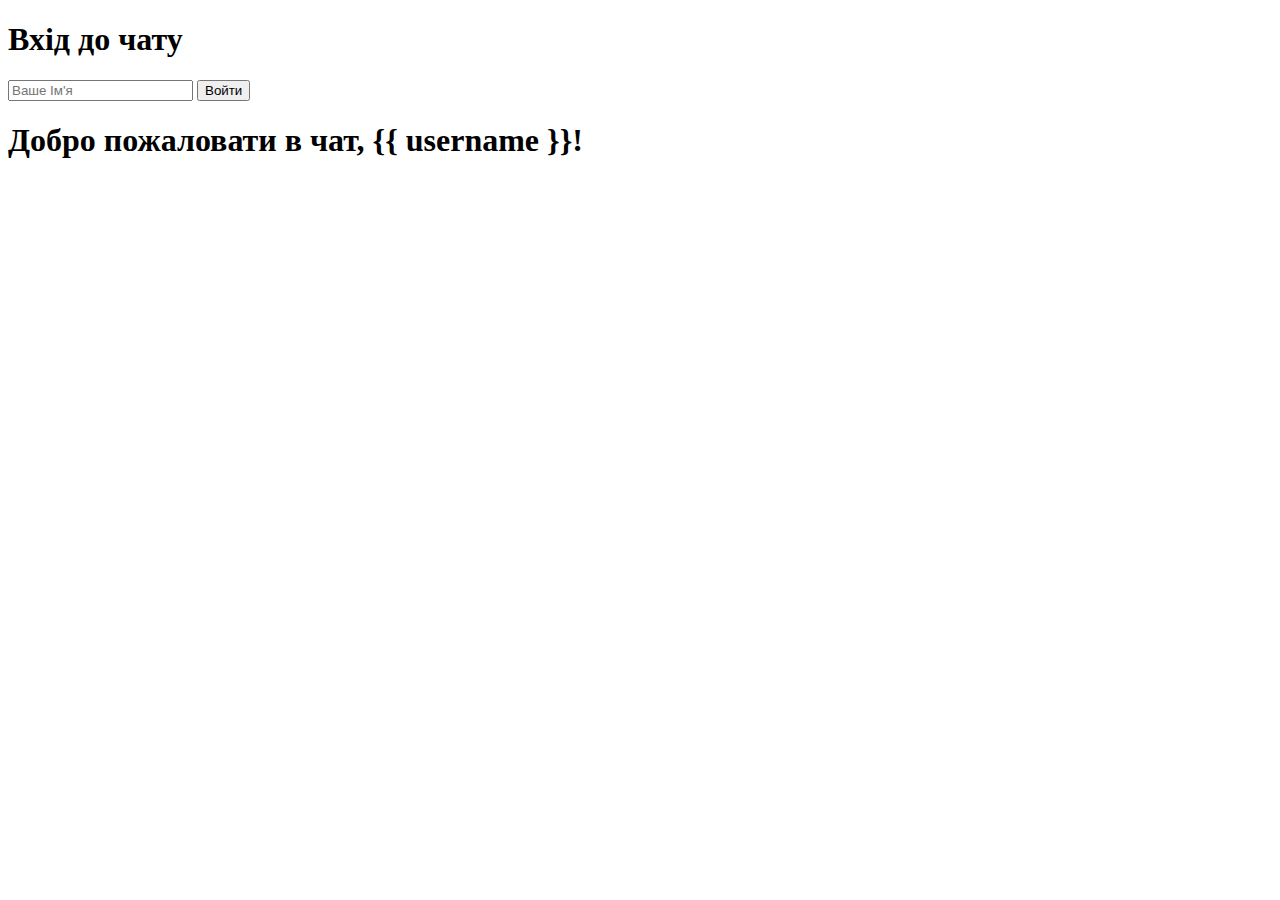
<file: templates/chat.html>
<!-- login.html -->
<!DOCTYPE html>
<html>
  <head>
    <title>Вхід до чату</title>
  </head>
  <body>
    <h1>Вхід до чату</h1>
    <form method="POST" action="/login">
      <input type="text" name="username" placeholder="Ваше Ім'я" required>
      <input type="submit" value="Войти">
    </form>
  </body>
</html>

<!-- chat.html -->
<!DOCTYPE html>
<html>
  <head>
    <title>Чат</title>
  </head>
  <body>
    <h1>Добро пожаловати в чат, {{ username }}!</h1>
    <!-- Здесь будет размещен интерфейс чата -->
  </body>
</html>
</file>
